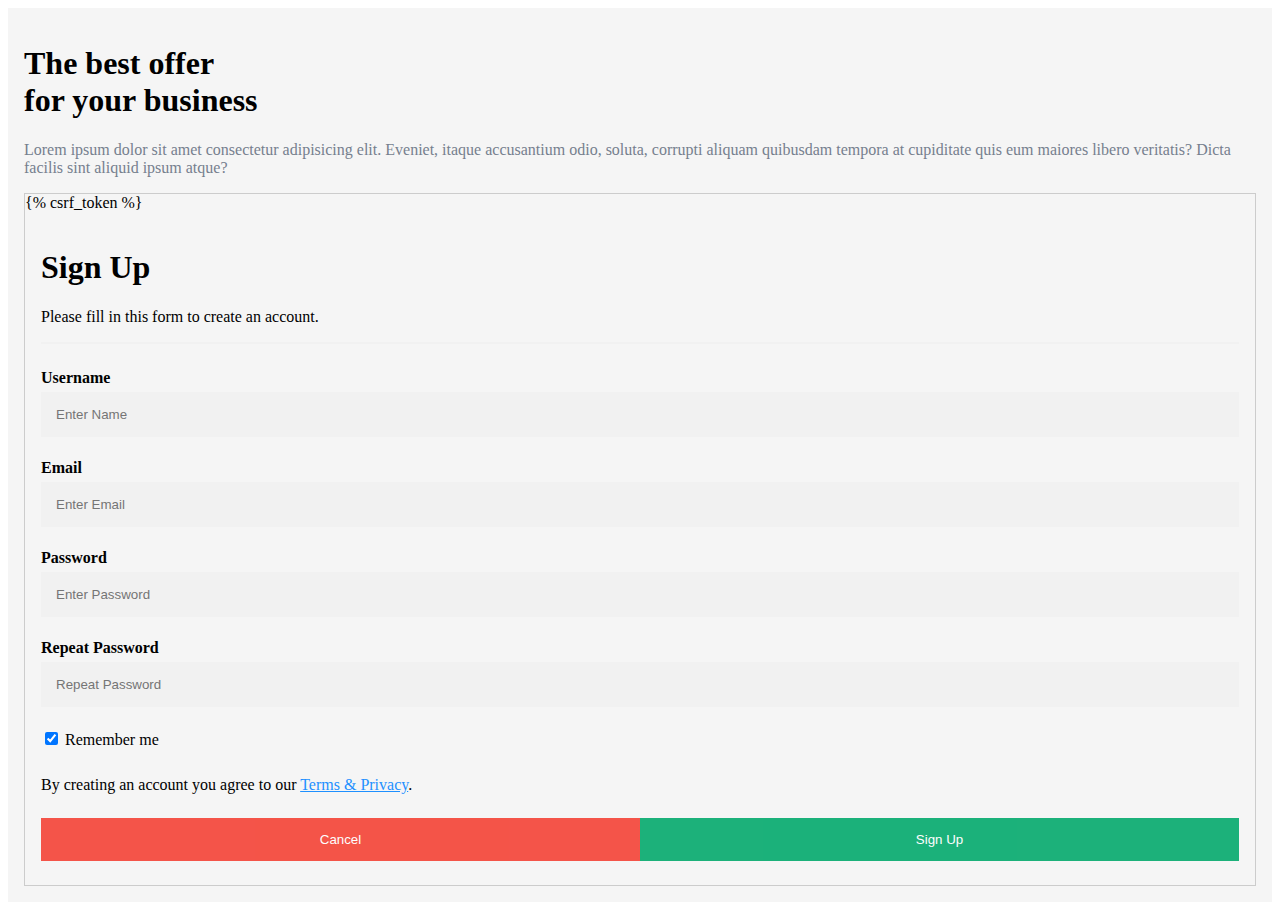
<file: templates/signup.html>
<!DOCTYPE html>
<html lang="en">

<head>
    <meta charset="UTF-8">
    <meta http-equiv="X-UA-Compatible" content="IE=edge">
    <meta name="viewport" content="width=device-width, initial-scale=1.0">
    <title>Document</title>
    <style>
        .gradient-custom-2 {
            /* fallback for old browsers */
            background: #fccb90;

            /* Chrome 10-25, Safari 5.1-6 */
            background: -webkit-linear-gradient(to right, #ee7724, #d8363a, #dd3675, #b44593);

            /* W3C, IE 10+/ Edge, Firefox 16+, Chrome 26+, Opera 12+, Safari 7+ */
            background: linear-gradient(to right, #ee7724, #d8363a, #dd3675, #b44593);
        }

        @media (min-width: 768px) {
            .gradient-form {
                height: 100vh !important;
            }
        }

        @media (min-width: 769px) {
            .gradient-custom-2 {
                border-top-right-radius: .3rem;
                border-bottom-right-radius: .3rem;
            }
        }

        * {
            box-sizing: border-box;
        }

        /* Full-width input fields */
        input[type=text],
        input[type=password] {
            width: 100%;
            padding: 15px;
            margin: 5px 0 22px 0;
            display: inline-block;
            border: none;
            background: #f1f1f1;
        }

        input[type=text]:focus,
        input[type=password]:focus {
            background-color: #ddd;
            outline: none;
        }

        hr {
            border: 1px solid #f1f1f1;
            margin-bottom: 25px;
        }

        /* Set a style for all buttons */
        button {
            background-color: #04AA6D;
            color: white;
            padding: 14px 20px;
            margin: 8px 0;
            border: none;
            cursor: pointer;
            width: 100%;
            opacity: 0.9;
        }

        button:hover {
            opacity: 1;
        }

        /* Extra styles for the cancel button */
        .cancelbtn {
            padding: 14px 20px;
            background-color: #f44336;
        }

        /* Float cancel and signup buttons and add an equal width */
        .cancelbtn,
        .signupbtn {
            float: left;
            width: 50%;
        }

        /* Add padding to container elements */
        .container {
            padding: 16px;
        }

        /* Clear floats */
        .clearfix::after {
            content: "";
            clear: both;
            display: table;
        }

        /* Change styles for cancel button and signup button on extra small screens */
        @media screen and (max-width: 300px) {
            .cancelbtn,
            .signupbtn {
                width: 100%;
            }
        }
    </style>
</head>

<body>
    <!-- Section: Design Block -->
<section class="">
  <!-- Jumbotron -->
  <div class="px-4 py-5 px-md-5 text-center text-lg-start" style="background-color: hsl(0, 0%, 96%)">
    <div class="container">
      <div class="row gx-lg-5 align-items-center">
        <div class="col-lg-6 mb-5 mb-lg-0">
          <h1 class="my-5 display-3 fw-bold ls-tight">
            The best offer <br />
            <span class="text-primary">for your business</span>
          </h1>
          <p style="color: hsl(217, 10%, 50.8%)">
            Lorem ipsum dolor sit amet consectetur adipisicing elit.
            Eveniet, itaque accusantium odio, soluta, corrupti aliquam
            quibusdam tempora at cupiditate quis eum maiores libero
            veritatis? Dicta facilis sint aliquid ipsum atque?
          </p>
        </div>

        <div class="col-lg-6 mb-5 mb-lg-0">
          <div class="card">
            <div class="card-body py-5 px-md-5">
                         <form action="signup" style="border:1px solid #ccc" method="post">
                                {% csrf_token %}
                                <div class="container">
                                    <h1>Sign Up</h1>
                                    <p>Please fill in this form to create an account.</p>
                                    <hr>
                                    <label for="name"><b>Username</b></label>
                                    <input type="text" placeholder="Enter Name" name="username" required>


                                    <label for="email"><b>Email</b></label>
                                    <input type="text" placeholder="Enter Email" name="email" required>

                                    <label for="psw"><b>Password</b></label>
                                    <input type="password" placeholder="Enter Password" name="psw" required>

                                    <label for="psw-repeat"><b>Repeat Password</b></label>
                                    <input type="password" placeholder="Repeat Password" name="psw-repeat" required>

                                    <label>
                                        <input type="checkbox" checked="checked" name="remember"
                                            style="margin-bottom:15px"> Remember me
                                    </label>

                                    <p>By creating an account you agree to our <a href="#"
                                            style="color:dodgerblue">Terms & Privacy</a>.</p>

                                    <div class="clearfix">
                                        <button type="button" class="cancelbtn">Cancel</button>
                                        <button type="submit" class="signupbtn">Sign Up</button>
                                    </div>
                                </div>
                            </form>
                          </div>
                        </div>
                      </div>
                    </div>
                  </div>
                </div>
                <!-- Jumbotron -->
              </section>
              <!-- Section: Design Block -->
              

</body>

</html>
</file>
